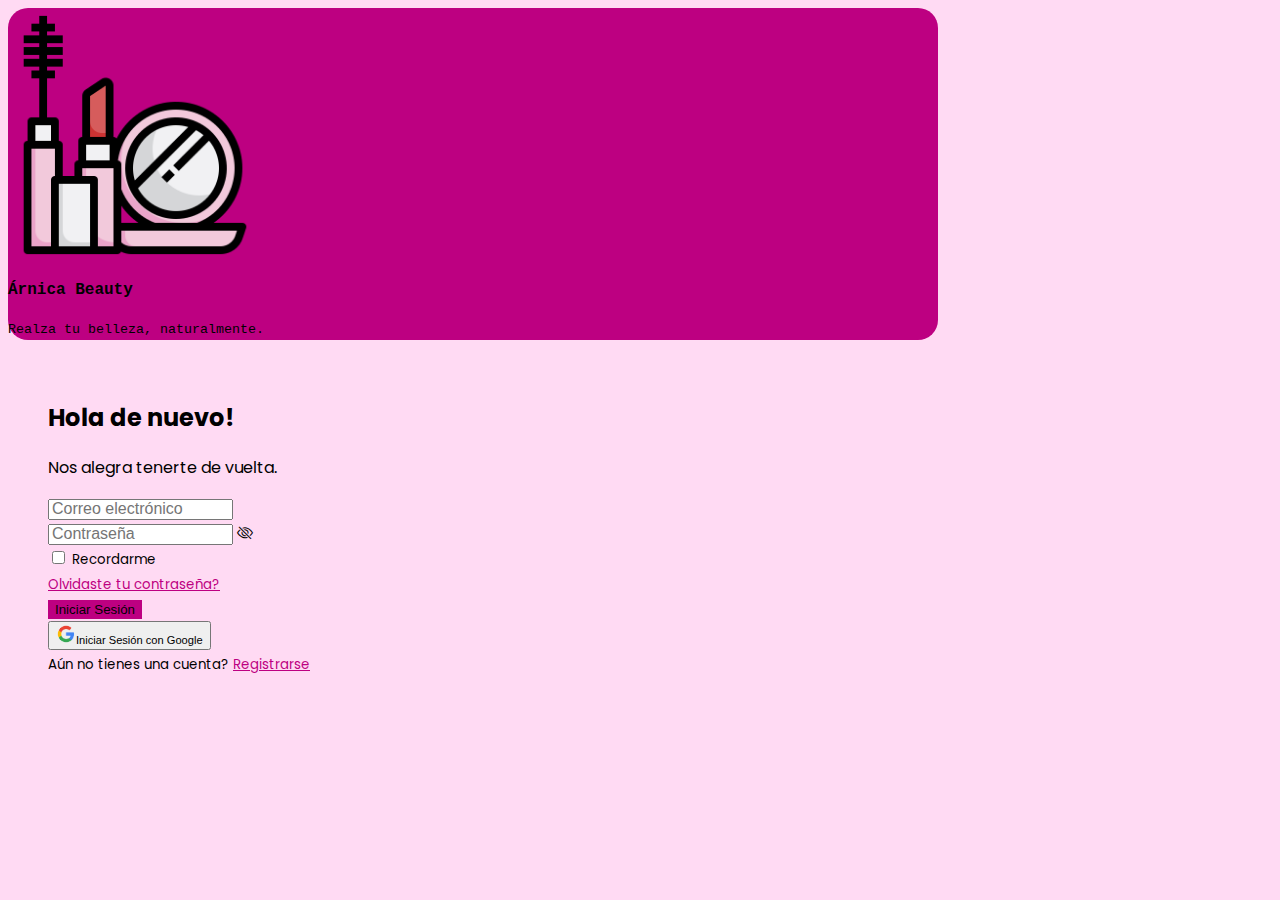
<file: login.html>
<!DOCTYPE html>
<html lang="en">
<head>
    <meta charset="UTF-8">
    <meta http-equiv="X-UA-Compatible" content="IE=edge">
    <meta name="viewport" content="width=device-width, initial-scale=1.0">
    <link rel="stylesheet" href="https://cdn.jsdelivr.net/npm/bootstrap@5.2.3/dist/css/bootstrap.min.css" integrity="sha384-rbsA2VBKQhggwzxH7pPCaAqO46MgnOM80zW1RWuH61DGLwZJEdK2Kadq2F9CUG65" crossorigin="anonymous">
    <link rel="stylesheet" href="css/login-styles.css">
    <link rel="stylesheet" href="https://cdn.jsdelivr.net/npm/bootstrap-icons/font/bootstrap-icons.css" />

    <title>Árnica | Iniciar Sesión</title>
</head>
<body>

    <!----------------------- Main Container -------------------------->

    <div class="container d-flex justify-content-center align-items-center min-vh-100">

    <!----------------------- Login Container -------------------------->

       <div class="row border rounded-5 p-3 bg-white shadow box-area">

    <!--------------------------- Left Box ----------------------------->

       <div class="col-md-6 rounded-4 d-flex justify-content-center align-items-center flex-column left-box" style="background: #BD0081;">
           <div class="featured-image mb-3">
            <img src="img/makeup.png" class="img-fluid" style="width: 250px;">
           </div>
           <p class="text-white fs-2" style="font-family: 'Courier New', Courier, monospace; font-weight: 600;">Árnica Beauty</p>
           <small class="text-white text-wrap text-center" style="width: 17rem;font-family: 'Courier New', Courier, monospace;">Realza tu belleza, naturalmente.</small>
       </div> 

    <!-------------------- ------ Right Box ---------------------------->
        
       <div class="col-md-6 right-box">
          <div class="row align-items-center">
                <div class="header-text mb-4">
                     <h2>Hola de nuevo!</h2>
                     <p>Nos alegra tenerte de vuelta.</p>
                </div>
                <div class="input-group mb-3">
                    <input type="text" class="form-control form-control-lg bg-light fs-6" placeholder="Correo electrónico">
                </div>
                <div class="input-group mb-1 position-relative">
                    <input type="password" class="form-control form-control-lg bg-light fs-6" placeholder="Contraseña" id="password">
                    <span class="input-group-text" id="togglePassword" style="cursor: pointer;">
                        <i class="bi bi-eye-slash"></i>
                    </span>
                </div>
                
                <div class="input-group mb-5 d-flex justify-content-between">
                    <div class="form-check">
                        <input type="checkbox" class="form-check-input" id="formCheck">
                        <label for="formCheck" class="form-check-label text-secondary"><small>Recordarme</small></label>
                    </div>
                    <div class="forgot">
                        <small><a href="#" class="registrarse">Olvidaste tu contraseña?</a></small>
                    </div>
                </div>
                <div class="input-group mb-3">
                    <button class="btn login-button btn-primary w-100 fs-6">Iniciar Sesión</button>
                </div>
                <div class="input-group mb-3">
                    <button class="btn btn-lg btn-light w-100 fs-6"><img src="img/google.png" style="width:20px" class="me-2"><small>Iniciar Sesión con Google</small></button>
                </div>
                <div class="row">
                    <small>Aún no tienes una cuenta? <a href="sign-up.html" class="registrarse">Registrarse</a></small>
                </div>
          </div>
       </div> 

      </div>
    </div>

    <script>
        const togglePassword = document.getElementById('togglePassword');
        const password = document.getElementById('password');

        togglePassword.addEventListener('click', () => {
            // Toggle the type attribute using getAttribute() method
            const type = password.getAttribute('type') === 'password' ? 'text' : 'password';
            password.setAttribute('type', type);

            // Toggle the eye-slash and eye icon
            const icon = togglePassword.querySelector('i');
            if (type === 'password') {
                icon.classList.replace('bi-eye', 'bi-eye-slash');
            } else {
                icon.classList.replace('bi-eye-slash', 'bi-eye');
            }
        });
    </script>

</body>
</html>
</file>
<file: css/login-styles.css>
@import url('https://fonts.googleapis.com/css2?family=Poppins:wght@400;500&display=swap');

body{
    font-family: 'Poppins', sans-serif;
    background: #ffdaf3;
}

/*------------ Login container ------------*/

.box-area{
    width: 930px;
}

/*------------ Right box ------------*/

.right-box{
    padding: 40px 30px 40px 40px;
}

/*------------ Custom Placeholder ------------*/

::placeholder{
    font-size: 16px;
}

.rounded-4{
    border-radius: 20px;
}
.rounded-5{
    border-radius: 30px;
}


.login-button{
    background-color: #BD0081;
    border: 1px solid #BD0081;
}

.registrarse{
    color:#BD0081;
}

/*------------ For small screens------------*/

@media only screen and (max-width: 768px){

     .box-area{
        margin: 0 10px;

     }
     .left-box{
        height: 100px;
        overflow: hidden;
     }
     .right-box{
        padding: 20px;
     }

}
</file>
